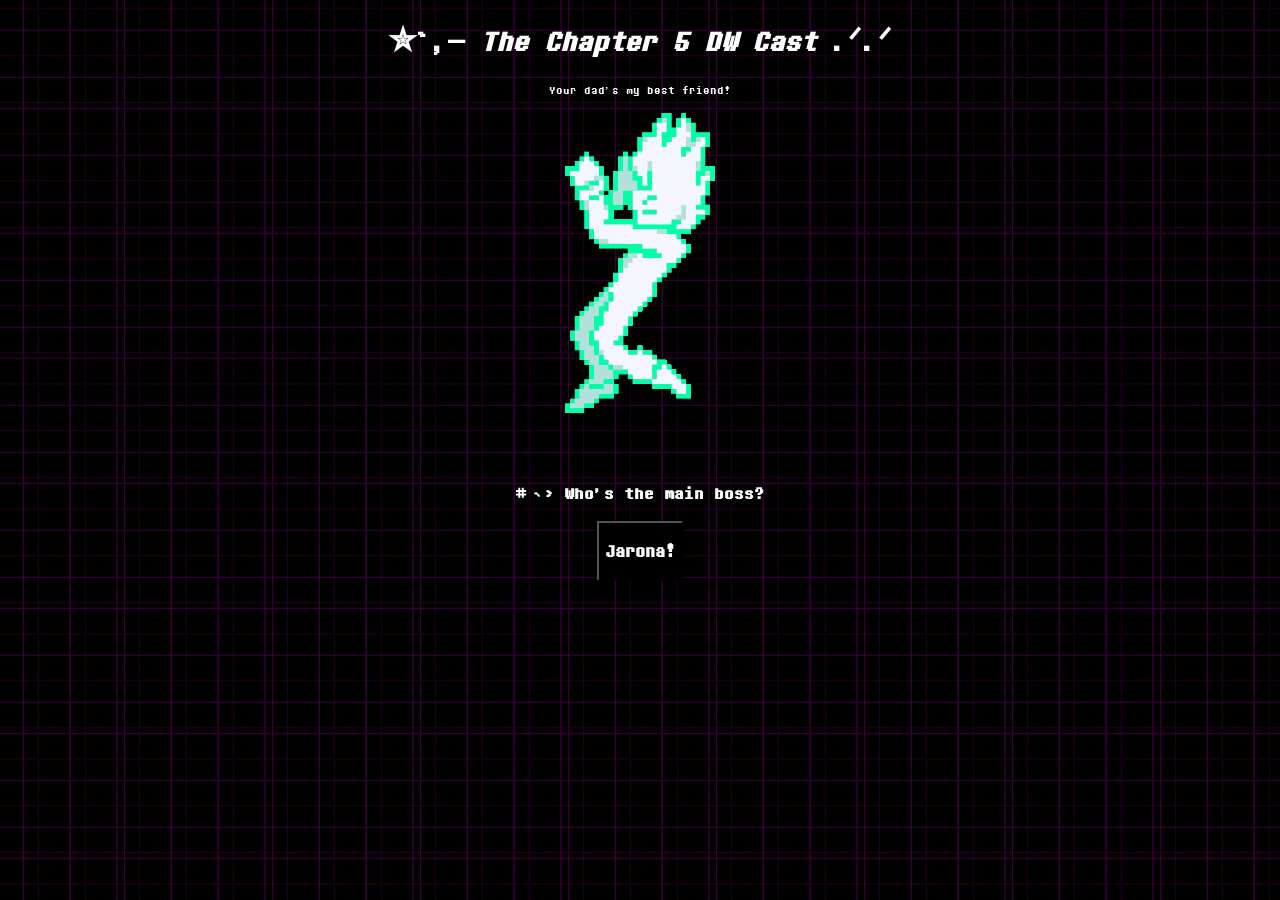
<file: index.html>
<!doctype html>

<html>
	
	<head>
		<link rel="stylesheet" href="styleIndex.css">
		<title> Chapter 5 </title>
	</head>
	
	<body>
		
		<!-- Title -->
		<h1> ✮`,— <b> <i> The Chapter 5 DW Cast </i></b>.ᐟ.ᐟ </h1>
		<small> Your dad's my best friend! </small>
		
		<br> <br>
		
		<!-- Image -->
		<img src="img/omegaflowery.gif" width = 150>
		
		<br> <br> <br> <br>
		
		<!-- Button -->
		<h3> ⌗ᆞ› Who's the main boss? </h3>
		<a href="flowery.html"> <button> <h2> Jarona! </h2> </button> </a> 
		
	</body>
	
</html>
</file>
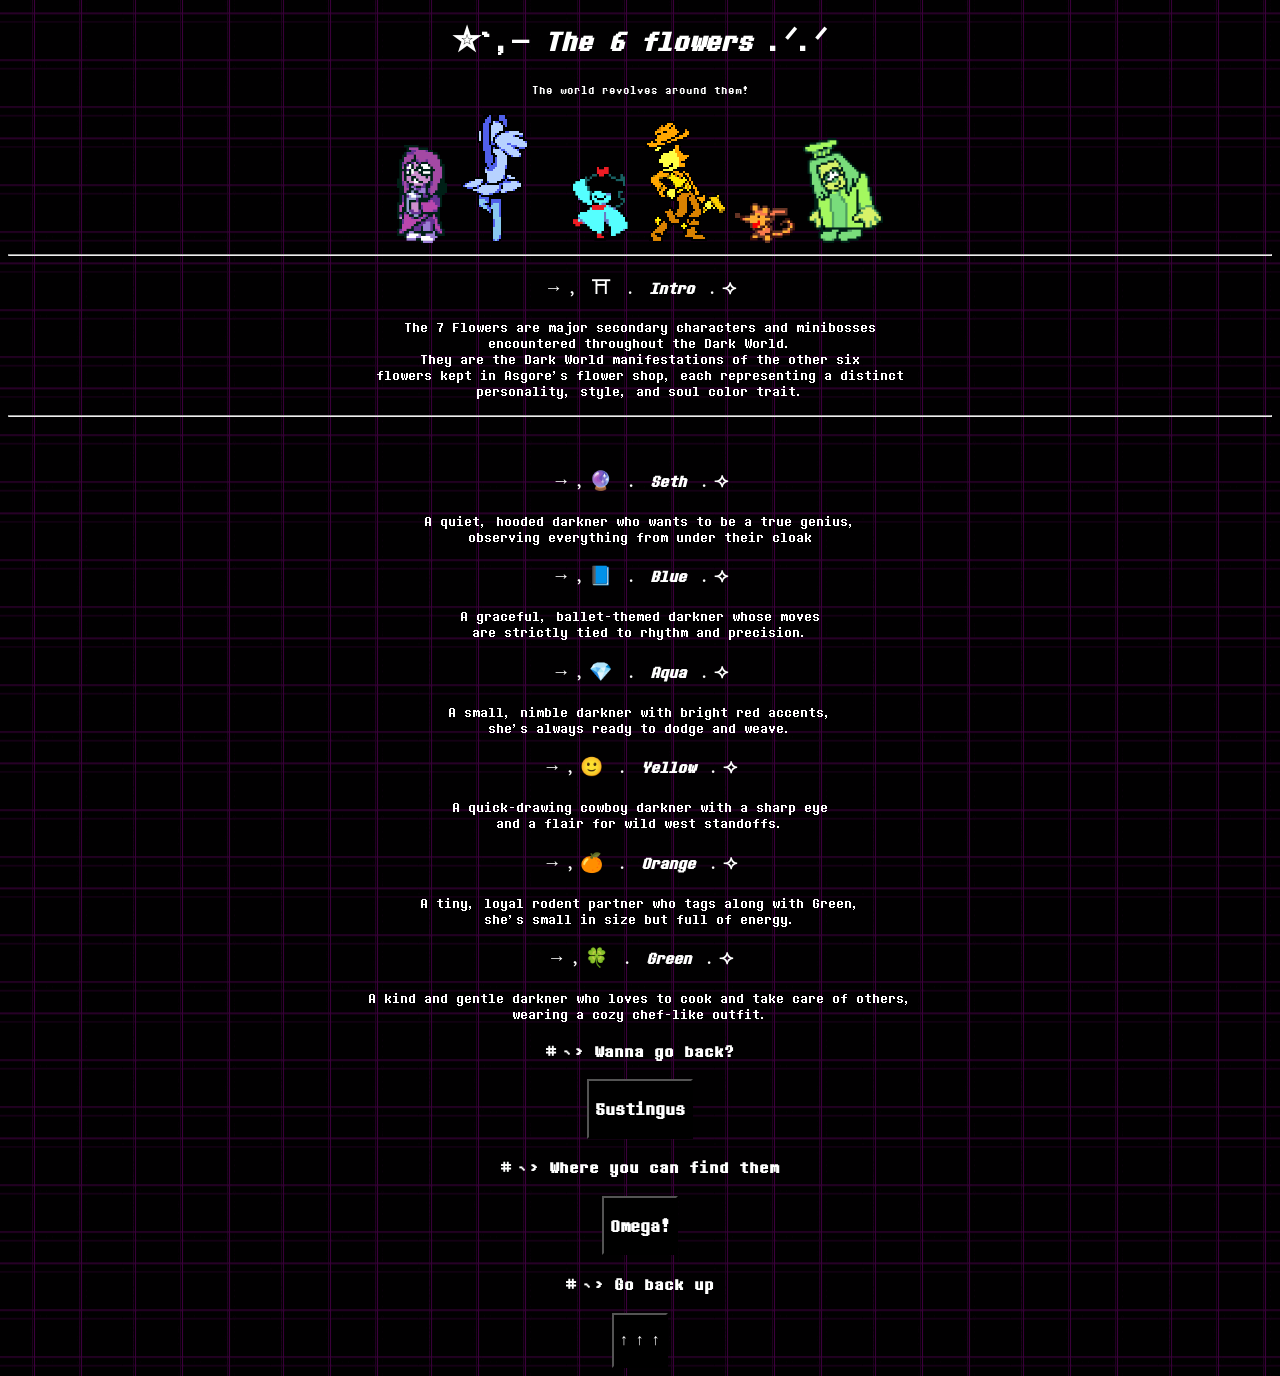
<file: flowers.html>
<!doctype html>
<html>
	<head>
		<link rel="stylesheet" href="styleFlowers.css">
		<title> The 7 Flowers </title>
	<head>
	
	<body>
		
		<!-- Music -->
		<audio autoplay loop>
			<source src="audio/PetalDance.mp3" type="audio/mpeg">
		</audio>
		
		<!-- Title -->
		<h1 id="top"> ✮`,— <b> <i> The 6 flowers </i></b>.ᐟ.ᐟ </h1>
		<small> The world revolves around them! </small>
		
		<br> <br>
		
		<!-- Image -->
		<img src="img/seth.webp" width=50px> 
		<img src="img/blue.webp"> 
		<img src="img/aqua.webp" width=90px> 
		<img src="img/yellow.webp"> 
		<img src="img/orange.webp" width=60px> 
		<img src="img/green.webp" width=80px>
		
		<br> <hr>
		
		<!-- Intro -->
		<h3> →﹐ ⛩ ﹒<i> Intro </i>﹒⟢ </h3>
			<p>
				The 7 Flowers are major secondary characters and minibosses <br>
				encountered throughout the Dark World. <br>
				They are the Dark World manifestations of the other six <br>
				flowers kept in Asgore’s flower shop, each representing a distinct <br>
				personality, style, and soul color trait. <br> <hr>
			</p>
		
		<br>
		
		<!-- Flowers -->
			<h3> →﹐🔮 ﹒<i> Seth </i>﹒⟢ </h3>
				<p>
				A quiet, hooded darkner who wants to be a true genius, <br>
				observing everything from under their cloak <br>
				</p>
			<h3> →﹐📘 ﹒<i> Blue </i>﹒⟢ </h3>
				<p>
				A graceful, ballet-themed darkner whose moves <br>
				are strictly tied to rhythm and precision. <br>
				</p>
			<h3> →﹐💎 ﹒<i> Aqua </i>﹒⟢ </h3>
				<p>
				A small, nimble darkner with bright red accents, <br>
				she's always ready to dodge and weave. <br>
				</p>
			<h3> →﹐🙂 ﹒<i> Yellow </i>﹒⟢ </h3>
				<p>
				A quick-drawing cowboy darkner with a sharp eye <br>
				and a flair for wild west standoffs. <br>
				</p>
			<h3> →﹐🍊 ﹒<i> Orange </i>﹒⟢ </h3>
				<p>
				A tiny, loyal rodent partner who tags along with Green, <br>
				she's small in size but full of energy. <br>
				</p>
			<h3> →﹐🍀 ﹒<i> Green </i>﹒⟢ </h3>
				<p>
				A kind and gentle darkner who loves to cook and take care of others, <br>
				wearing a cozy chef-like outfit. <br>
				</p>
			
			<!-- Button -->
		<h3> ⌗ᆞ› Wanna go back? </h3>
		<a href="flowery.html"> <button> <h2> Sustingus </h2> </button> </a> 
		<h3> ⌗ᆞ› Where you can find them </h3>
		<a href="https://www.deltarune.com" target="blank"> <button> <h2> Omega! </h2> </button> </a> 
		<h3> ⌗ᆞ› Go back up </h3>
		<a href="#top"> <button> <h3> ↑ ↑ ↑</h3> </button> </a> 
	</body>
	
	
</html>
</file>
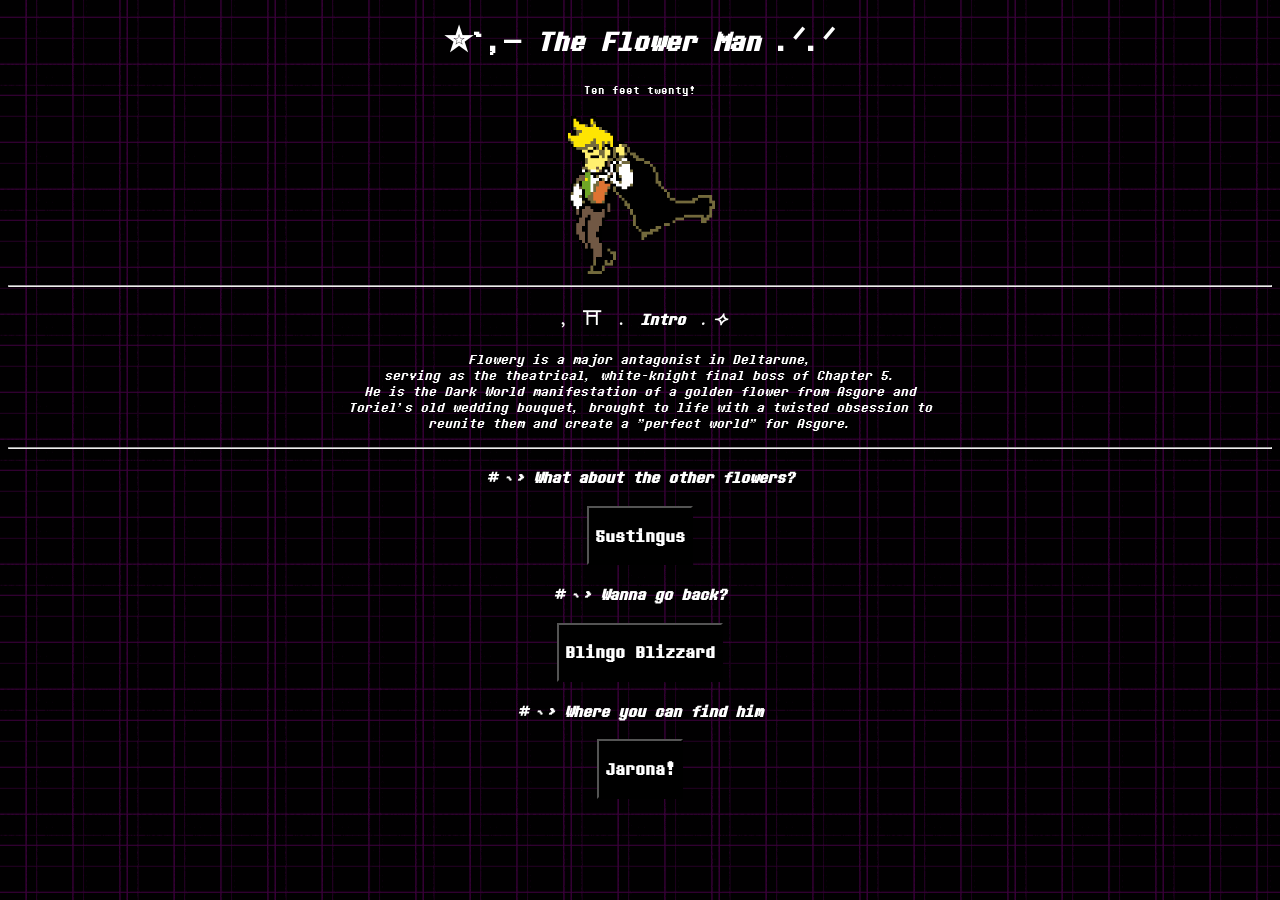
<file: flowery.html>
<!doctype html>

<html>
	
	<head>
		<link rel="stylesheet" href="styleIndex.css">
		<title> Flower Man </title>
	</head>
	
	<body>
		
		<!-- Music -->
		<audio autoplay loop>
			<source src="audio/flowerman.mp3" type="audio/mpeg">
			Il tuo browser non supporta l'elemento audio.
		</audio>
		
		<!-- Title -->
		<h1> ✮`,— <b> <i> The Flower Man </i></b>.ᐟ.ᐟ </h1>
		<small> Ten feet twenty! </small>
		
		<br> <br>
		
		<!-- Image -->
		<img src="img/FloweryBattle.webp" width = 150>
		
		<br> <hr> 
		
		<!-- Intro -->
		<h3> ﹐ ⛩ ﹒<i> Intro <i>﹒⟢ </h3>
		<p>
			Flowery is a major antagonist in Deltarune, <br>
			serving as the theatrical, white-knight final boss of Chapter 5. <br>
			He is the Dark World manifestation of a golden flower from Asgore and <br>
			Toriel's old wedding bouquet, brought to life with a twisted obsession to <br>
			reunite them and create a "perfect world" for Asgore. <br> <hr>
		</p>
		
		<!-- Button -->
		<h3> ⌗ᆞ› What about the other flowers? </h3>
		<a href="flowers.html"> <button> <h2> Sustingus </h2> </button> </a> 
		<h3> ⌗ᆞ› Wanna go back? </h3>
		<a href="index.html"> <button> <h2> Blingo Blizzard </h2> </button> </a> 
		<h3> ⌗ᆞ› Where you can find him </h3>
		<a href="https://www.deltarune.com" target="blank"> <button> <h2> Jarona! </h2> </button> </a> 
		
	</body>
	
</html>
</file>
<file: styleIndex.css>
@font-face {
    font-family: 'Determination';
    src: url('fonts/DeterminationMono.ttf') format('truetype');
}

body{
	font-family:"Determination";
	color: white;
	text-align: center;
	background-image: url("img/battlebg.gif");
    background-position: center;
}

button{
	background-color: black;
	color:white;
	font-family:"Determination";
}

button:hover{
	background-color: white;
	color:black;
</file>
<file: styleFlowers.css>
@font-face {
    font-family: 'Determination';
    src: url('fonts/DeterminationMono.ttf') format('truetype');
}

body{
	font-family:"Determination";
	color: white;
	text-align: center;
	background-image: url("img/battlebg.gif");
    background-position: center;
}

button{
	background-color: black;
	color:white;
	font-family:"Determination";
}

button:hover{
	background-color: white;
	color:black;
}
</file>
